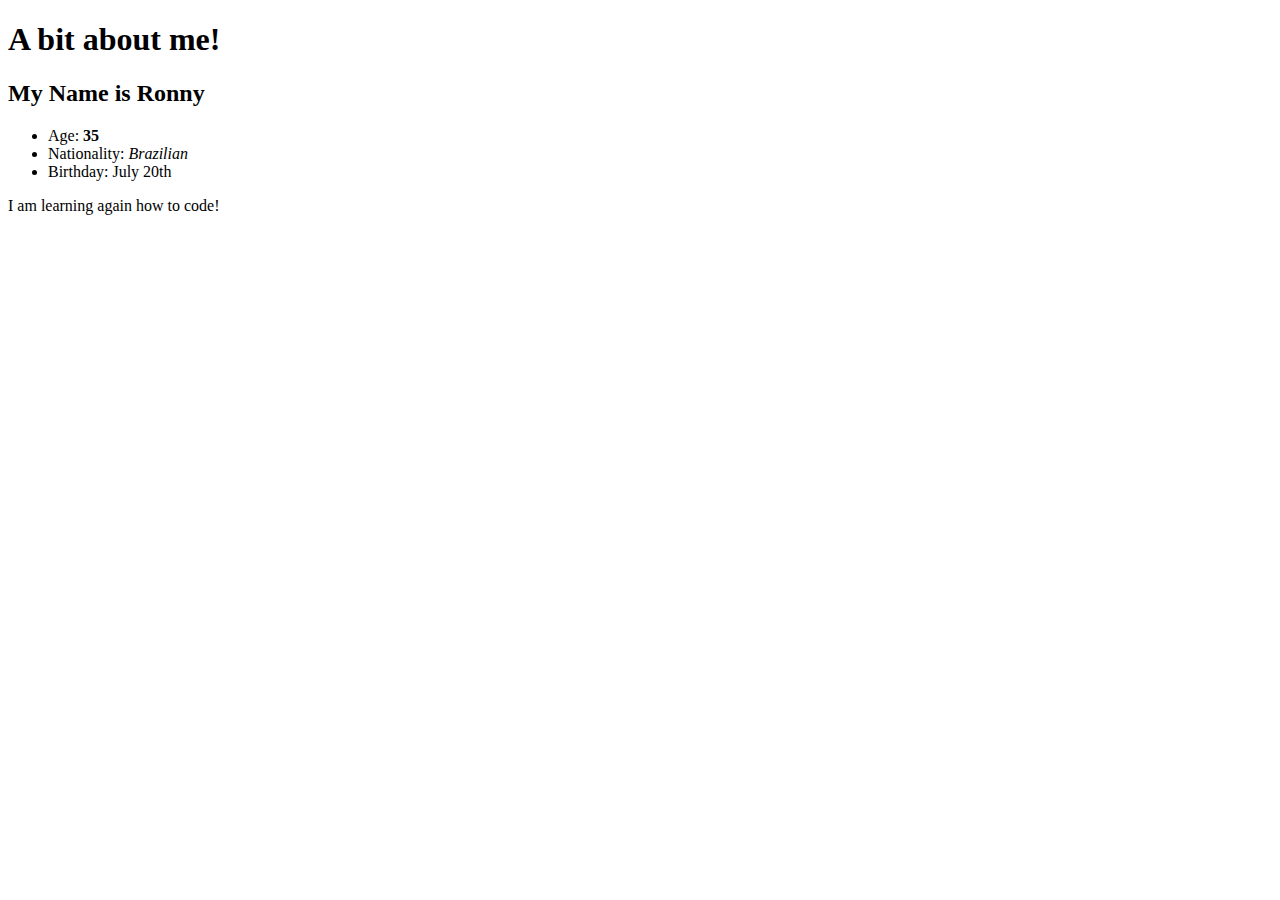
<file: Week 01 - Web Development Basics/Day 01/index.html>
<!DOCTYPE html>
<html>
<head>
	<title>My First Page</title>
	<meta charset="utf-8">
</head>
<body>

<!-- <--Exercise 1!-->

<h1>A bit about me!</h1>

<h2>My Name is Ronny</h2>

<ul>
	<li>Age: <b>35</b></li>
	<li>Nationality: <i>Brazilian</i></li>
	<li>Birthday: July 20th</li>

</ul>

<p>I am learning again how to code!</p>

</body>
</html>
</file>
